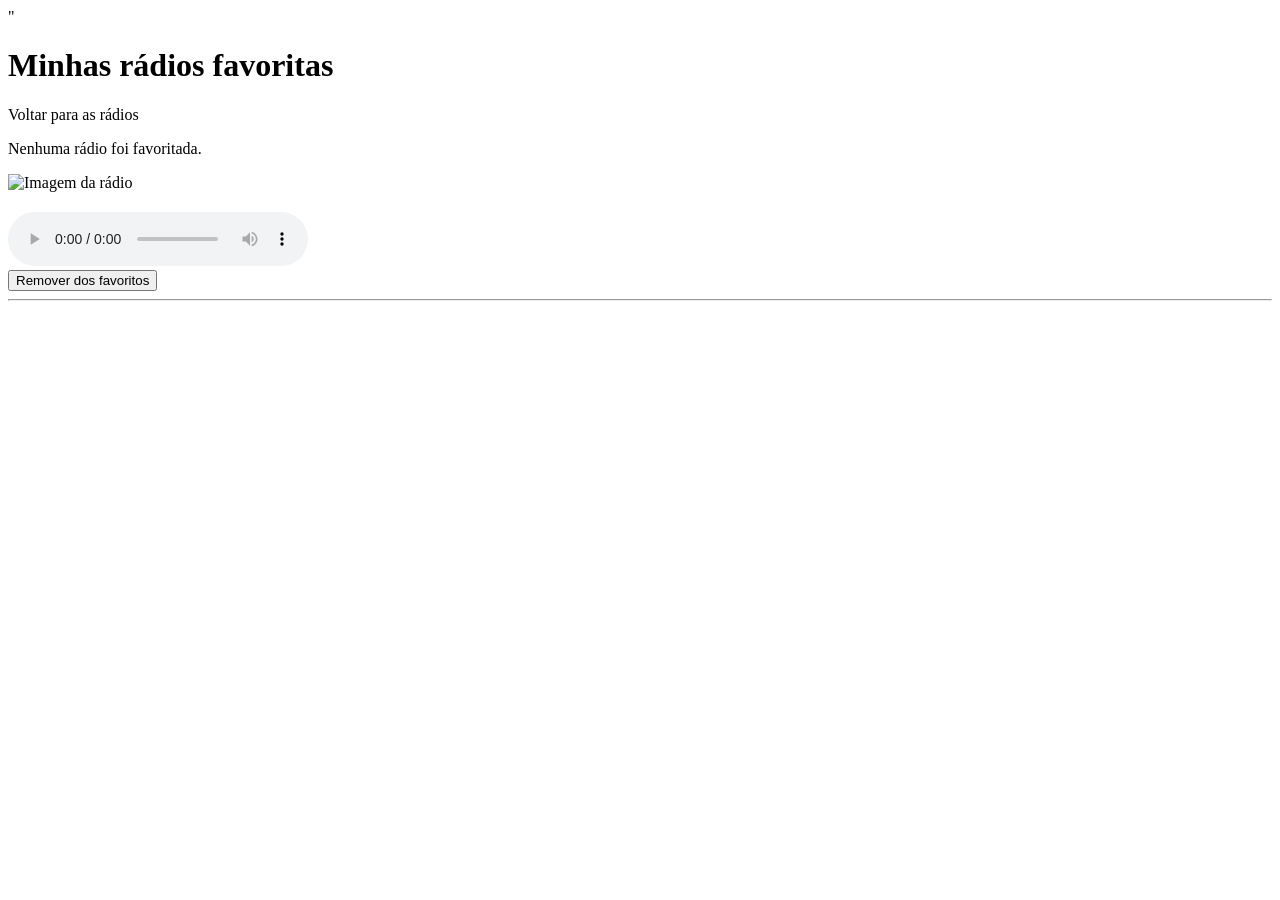
<file: src/main/resources/templates/favoritos.html>
<!DOCTYPE html>
<html lang="pt-BR"
xmlns:th="http://www.thymeleaf.org">
<head>
    <meta charset="UTF-8">
    <title>Rádios favoritas</title>
    <link rel="stylesheet" th:href="@{/css/favorito.css}">"
</head>

<body>

    <h1>Minhas rádios favoritas</h1>

    <a th:href="@{/Radio}">Voltar para as rádios</a>

    <p th:if="${favoritos.isEmpty()}">
        Nenhuma rádio foi favoritada.
    </p>

    <div th:each="radio : ${favoritos}">

        <img th:src="${radio.favicon}"
            alt="Imagem da rádio"
            width="100">

        <h2 th:text="${radio.name}"></h2>

        <audio controls>
            <source th:src="${radio.url}">
        </audio>

        <form th:action="@{/favoritos/remover}" method="post">
            <input type="hidden"
                name="stationuuid"
                th:value="${radio.stationuuid}">

            <button type="submit">
                Remover dos favoritos
            </button>
        </form>

        <hr>

    </div>

</body>
</html>
</file>
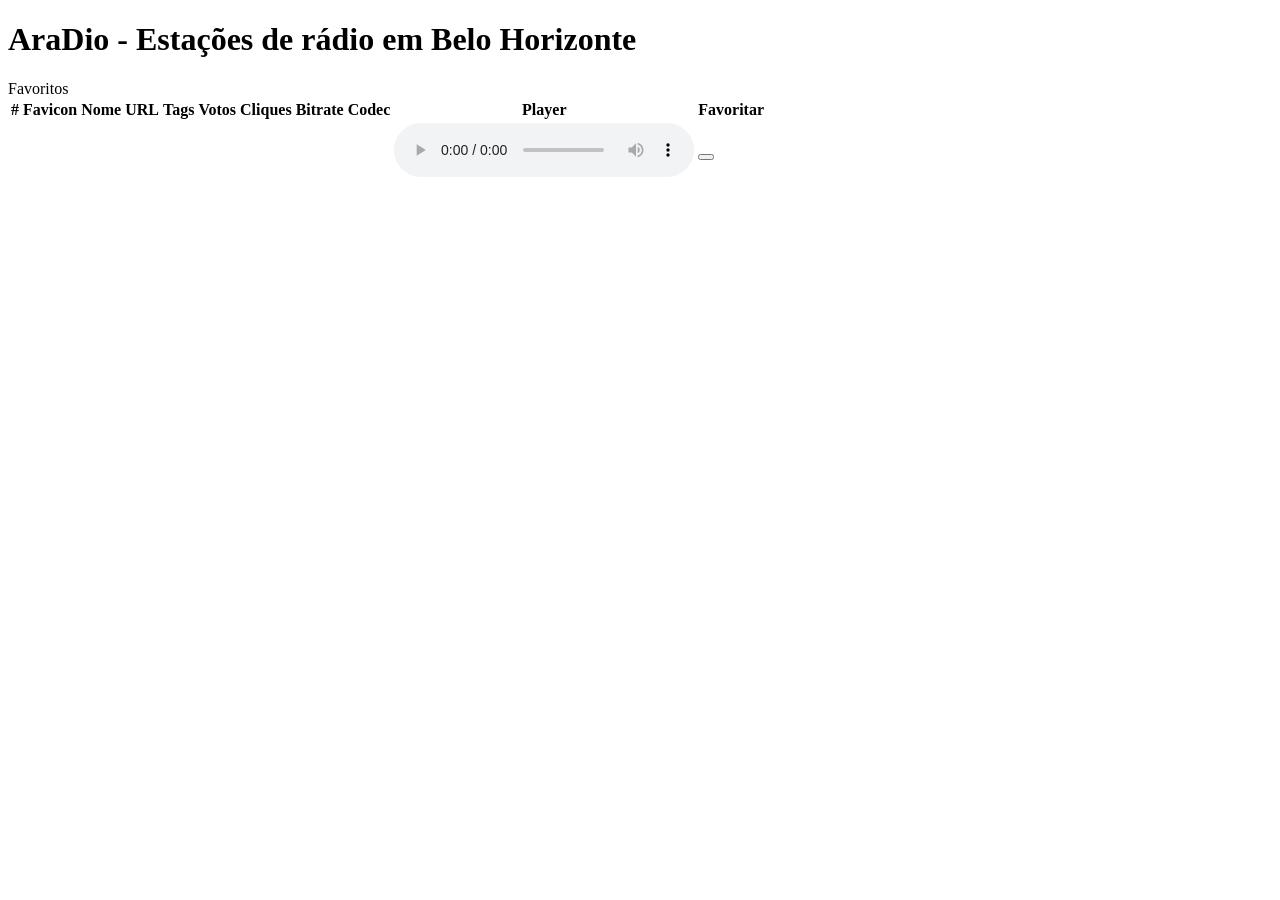
<file: src/main/resources/templates/home.html>
<!DOCTYPE html>
<html lang="pt-BR"
xmlns:th="http://www.thymeleaf.org">
<head>
    <meta charset="UTF-8">
    <meta name="viewport" content="width=device-width, initial-scale=1.0">
    <title>Estações de Rádio em BH</title>
    <link rel="stylesheet" th:href="@{/css/style.css}" />
</head>
<body>
<div class="container">
    <h1>AraDio - Estações de rádio em Belo Horizonte</h1>
    <a th:href="@{/favoritos}" class="button">Favoritos</a>
    <table>
        <thead>
        <tr>
            <th>#</th>
            <th>Favicon</th>
            <th>Nome</th>
            <th>URL</th>
            <th>Tags</th>
            <th>Votos</th>
            <th>Cliques</th>
            <th>Bitrate</th>
            <th>Codec</th>
            <th>Player</th>
            <th>Favoritar</th>
        </tr>
        </thead>
        <tbody>
        <!-- Loop através das estações de rádio -->
        <tr th:each="station, iterStat : ${stations}">
            <td th:text="${iterStat.index + 1}"></td> <!-- Numeração -->
            <td>
                <img class="favicon"
                    th:src="${station.favicon}"
                    th:alt="Favicon"/>
            </td>
            <td class="break-word">
                <a th:href="${station.homepage}" th:text="${station.name}"></a>
            </td>
            <td class="break-word"><a th:href="${station.url}" th:text="${station.url}"></a></td>
            <td class="break-word" th:text="${station.tags}"></td>
            <td th:text="${station.votes}"></td>
            <td th:text="${station.clickcount}"></td>
            <td th:text="${station.bitrate}"></td>
            <td th:text="${station.codec}"></td>
            <td>
                <div class="audio-container">
                    <audio controls>
                        <source th:src="${station.url}" type="audio/mpeg">
                        Seu navegador não suporta o elemento audio.
                    </audio>
                </div>
            </td>
            <td>
    <form th:action="@{/favoritos/adicionar}" method="post">

        <input type="hidden"
                name="stationuuid"
                th:value="${station.stationuuid}">

        <input type="hidden"
                name="name"
                th:value="${station.name}">

        <input type="hidden"
                name="url"
                th:value="${station.url}">

        <input type="hidden"
                name="favicon"
                th:value="${station.favicon}">

        <button type="submit"
        class="coracao"
        th:classappend="${favoritosIds.contains(station.stationuuid) ? 'favoritado' : ''}"
        th:text="${favoritosIds.contains(station.stationuuid) ? '♥' : '♡'}"
        title="Adicionar ou remover dos favoritos">
        </button>

    </form>
</td>
        </tr>
        </tbody>
    </table>
</div>
</body>
</html>
</file>
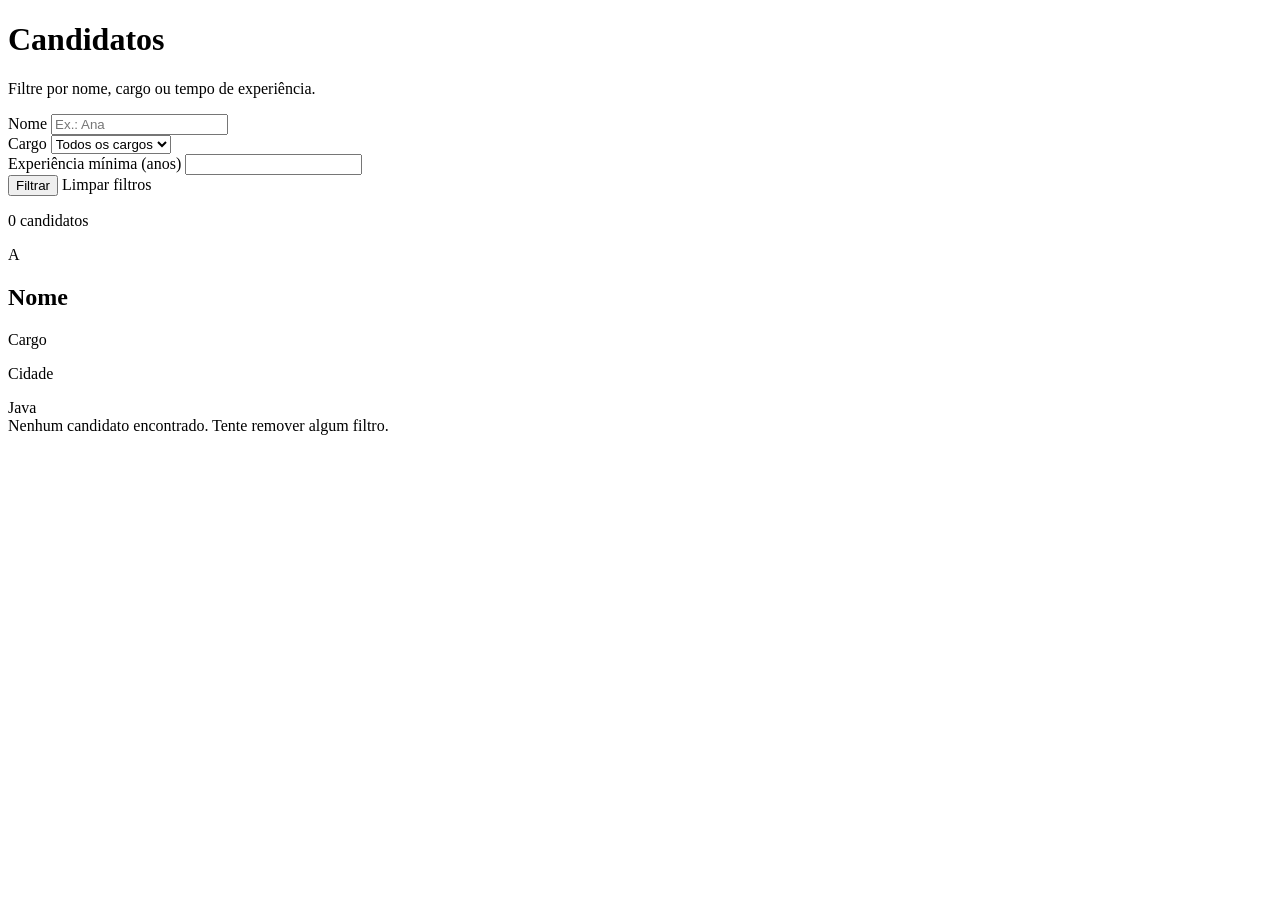
<file: Estudos/com-thymeleaf/target/classes/templates/candidatos.html>
<!DOCTYPE html>
<html lang="pt-BR" xmlns:th="http://www.thymeleaf.org">
<head>
    <meta charset="UTF-8">
    <meta name="viewport" content="width=device-width, initial-scale=1">
    <title>Candidatos</title>
    <!-- th:href="@{...}" monta o caminho certo a partir da pasta static -->
    <link rel="stylesheet" th:href="@{/css/style.css}">
</head>
<body>

<header class="topo">
    <div class="container">
        <h1>Candidatos</h1>
        <p>Filtre por nome, cargo ou tempo de experiência.</p>
    </div>
</header>

<main class="container">

    <!-- method="get": os filtros vão na URL e chegam nos @RequestParam -->
    <form class="filtros" method="get" th:action="@{/candidatos}">
        <div class="campo">
            <label for="nome">Nome</label>
            <input type="text" id="nome" name="nome" th:value="${nome}" placeholder="Ex.: Ana">
        </div>

        <div class="campo">
            <label for="cargo">Cargo</label>
            <select id="cargo" name="cargo">
                <option value="">Todos os cargos</option>
                <option th:each="c : ${cargos}"
                        th:value="${c}"
                        th:text="${c}"
                        th:selected="${c == cargoSelecionado}">Cargo</option>
            </select>
        </div>

        <div class="campo">
            <label for="experienciaMin">Experiência mínima (anos)</label>
            <input type="number" id="experienciaMin" name="experienciaMin" min="0"
                   th:value="${experienciaMin}">
        </div>

        <div class="acoes">
            <button type="submit">Filtrar</button>
            <a class="limpar" th:href="@{/candidatos}">Limpar filtros</a>
        </div>
    </form>

    <p class="resultado" th:text="${candidatos.size()} + ' candidato(s) encontrado(s)'">0 candidatos</p>

    <section class="grade">

        <!-- th:each = for. Repete o <article> para cada candidato -->
        <article class="card" th:each="c : ${candidatos}">
            <div class="card-topo">
                <div class="avatar" th:text="${#strings.substring(c.nome, 0, 1)}">A</div>
                <h2 th:text="${c.nome}">Nome</h2>
            </div>
            <p class="cargo" th:text="${c.cargo}">Cargo</p>
            <p class="meta" th:text="${c.cidade} + ' · ' + ${c.experiencia} + ' ano(s) de experiência'">Cidade</p>
            <div class="tags">
                <!-- split transforma "Java, SQL" em lista -->
                <span class="tag" th:each="t : ${#strings.listSplit(c.tecnologias, ',')}"
                      th:text="${#strings.trim(t)}">Java</span>
            </div>
        </article>

        <!-- th:if = if. Só aparece quando a lista está vazia -->
        <div class="vazio" th:if="${#lists.isEmpty(candidatos)}">
            Nenhum candidato encontrado. Tente remover algum filtro.
        </div>

    </section>
</main>

</body>
</html>
</file>
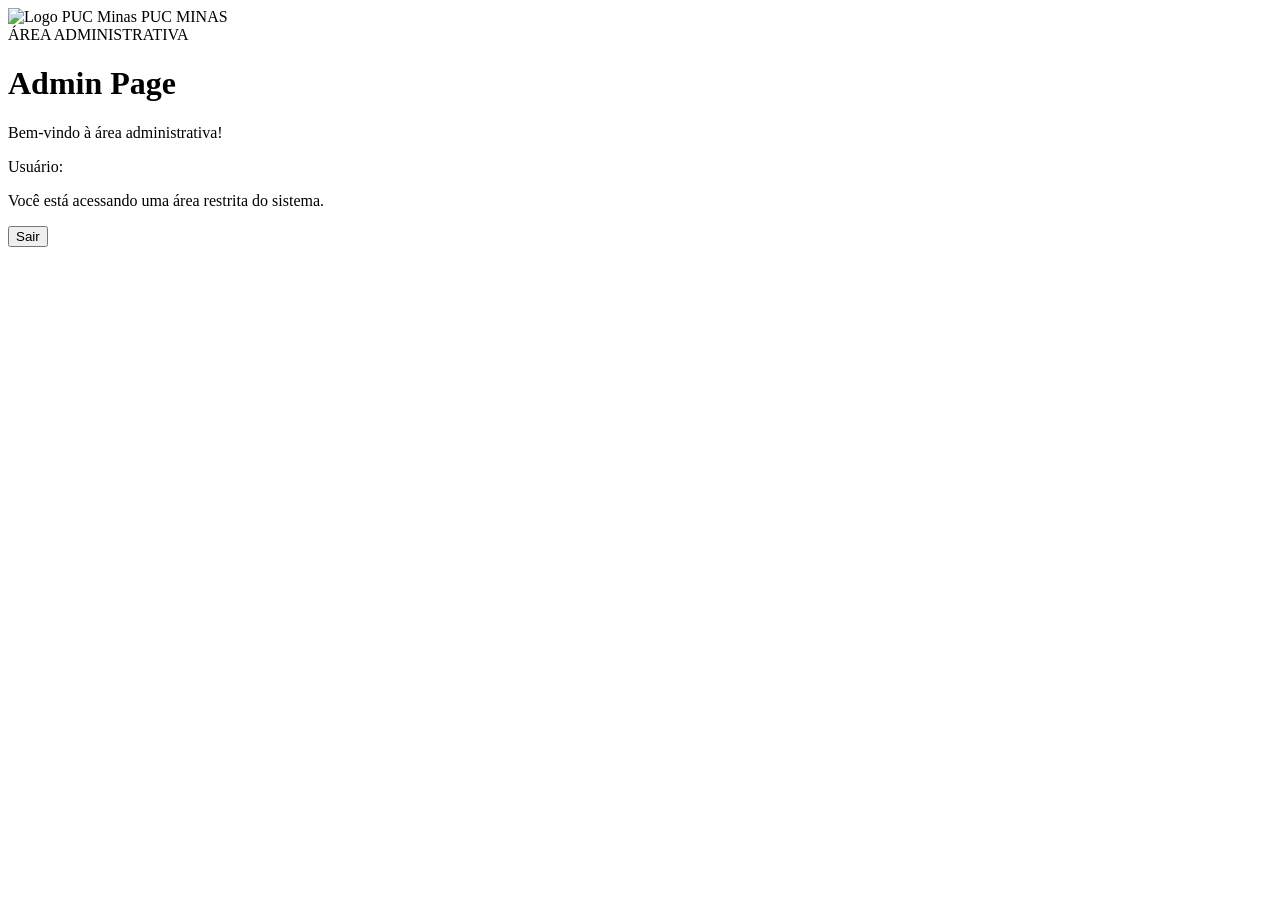
<file: Spring-boot/Secure_login/src/main/resources/templates/admin.html>
<!doctype html>
<html xmlns:th="http://www.thymeleaf.org" lang="pt-BR">
  <head>
    <meta charset="UTF-8" />

    <meta name="viewport" content="width=device-width, initial-scale=1.0" />

    <title>Área Administrativa - PUC Minas</title>

    <!-- Fonte Montserrat - Google Fonts -->
    <link rel="preconnect" href="https://fonts.googleapis.com" />
    <link rel="preconnect" href="https://fonts.gstatic.com" crossorigin />

    <link
      href="https://fonts.googleapis.com/css2?family=Montserrat:wght@400;500;600&display=swap"
      rel="stylesheet"
    />

    <link rel="stylesheet" th:href="@{/css/admin.css}" />
  </head>

  <body>
    <div class="admin-container">
      <!-- =====================================================
         CABEÇALHO
         ===================================================== -->

      <div class="admin-header">
        <img th:src="@{/images/pucminas-logo.png}" alt="Logo PUC Minas" />

        <span> PUC MINAS </span>
      </div>

      <!-- =====================================================
         CONTEÚDO ADMINISTRATIVO
         ===================================================== -->

      <div class="admin-content">
        <span class="admin-label"> ÁREA ADMINISTRATIVA </span>

        <h1>Admin Page</h1>

        <p class="admin-message">Bem-vindo à área administrativa!</p>

        <div class="admin-divider"></div>

        <p class="admin-description">
          Usuário:
          <strong th:text="${usuario}"></strong>
        </p>

        <p class="admin-description">
          Você está acessando uma área restrita do sistema.
        </p>

        <!-- =================================================
             LOGOUT
             ================================================= -->

        <form th:action="@{/logout}" method="post">
          <button type="submit" class="admin-btn">Sair</button>
        </form>
      </div>
    </div>
  </body>
</html>
</file>
